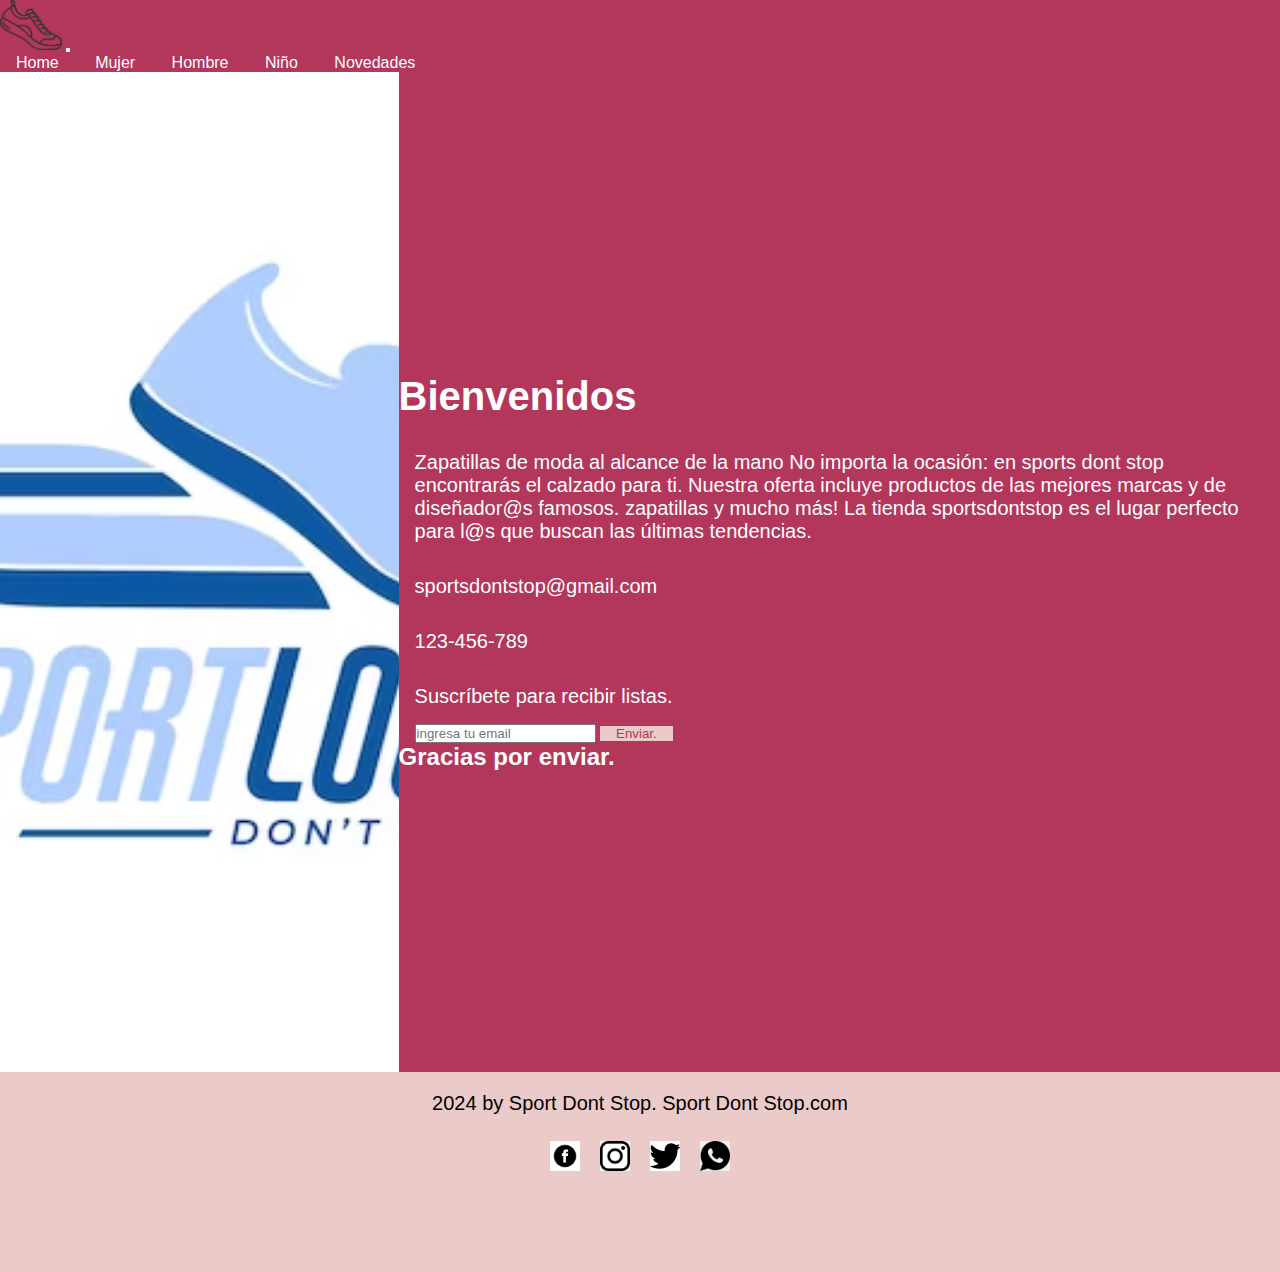
<file: index.html>
<!DOCTYPE html>
<html lang="en">
<head>
    <meta charset="UTF-8">
    <meta http-equiv="X-UA-Compatible" content="IE=edge">
    <meta name="viewport" content="width=device-width, initial-scale=1.0">
    <meta name="description" content="Tu tienda favorita de zapatillas">
   <meta name="keywords"  content="Zapatilas, Tenis, Depotivas, Comodidad, Zapatillas Niño, Zapatillas Adulto">
    <!--link a css-->
    <link href="https://cdn.jsdelivr.net/npm/bootstrap@5.3.0-alpha1/dist/css/bootstrap.min.css" rel="stylesheet" integrity="sha384-GLhlTQ8iRABdZLl6O3oVMWSktQOp6b7In1Zl3/Jr59b6EGGoI1aFkw7cmDA6j6gD" crossorigin="anonymous">
    <link rel="stylesheet" href="./css/style.css">
    <title>Home</title>
</head>

<body class="body__home">
    
    
    <header> 
        <nav class="navbar navbar-expand-lg bg-body-tertiary">
            <div class="container-fluid">
                <a  href="#"><img class="logo--imagen" src="./assets/logo2.png" alt="logo2"></a>
              <button class="navbar-toggler" type="button" data-bs-toggle="collapse" data-bs-target="#navbarNavAltMarkup" aria-controls="navbarNavAltMarkup" aria-expanded="false" aria-label="Toggle navigation">
                <span class="navbar-toggler-icon"></span>
              </button>

              <div class="collapse navbar-collapse" id="navbarNavAltMarkup">
                <div class="navbar-nav">
                  <a class="nav-link" href="index.html">Home</a> 
                  <a class="nav-link" href="pages/mujer.html">Mujer</a> 
                  <a class="nav-link" href="pages/hombre.html">Hombre</a>
                  <a class="nav-link" href="pages/nino.html">Niño</a>
                  <a class="nav-link" href="pages/novedades.html">Novedades</a>
                
                </div>
              </div>
            </div>
          </nav>

    </header>

    <main class="mainlogoinf">
        <div class="div__logo">        
        </div>
        <div class="contenedor__secction">
            <section class="section__letras">
            

                <h1 class="title">Bienvenidos</h1>
                <p>Zapatillas de moda al alcance de la mano
                    No importa la ocasión: en sports dont stop encontrarás el calzado para ti. Nuestra oferta incluye productos de las mejores marcas y de diseñador@s famosos. zapatillas y mucho más! La tienda sportsdontstop es el lugar perfecto para l@s que buscan las últimas tendencias.</p>
                <p>sportsdontstop@gmail.com</p>
                <p>123-456-789</p> 
                <p>Suscríbete para recibir listas.</p>
    
                <div class="enviar"> 
                    <input type="email" placeholder="ingresa tu email">
                    <button class="boton">
                        Enviar.
                    </button>
    
                </div>
                <h2>Gracias por enviar.</h2>
            </section>
        </div>
       
        

    </main>
    <footer>
        <p class="parrafo">2024 by Sport Dont Stop. Sport Dont Stop.com</p>
        <div class="contenedor__redes">

            <a href="https://es-es.facebook.com/"><img src="./assets/facebook.1.png" alt="logo facebook"></a>
            <a href="https://www.instagram.com/"><img src="./assets/instagram.1.png" alt="logo instagram"></a>
            <a href="https://twitter.com/"><img src="./assets/twitter.1.png" alt="logo twitter"></a>
            <a href="https://www.whatsapp.com/"><img src="./assets/whatsapp.1.png" alt="logo whatsapp"></a>

        </div>
    </footer>
    <script src="https://cdn.jsdelivr.net/npm/bootstrap@5.3.0-alpha1/dist/js/bootstrap.bundle.min.js" integrity="sha384-w76AqPfDkMBDXo30jS1Sgez6pr3x5MlQ1ZAGC+nuZB+EYdgRZgiwxhTBTkF7CXvN" crossorigin="anonymous"></script>
   
    
</body>

</html>
</file>
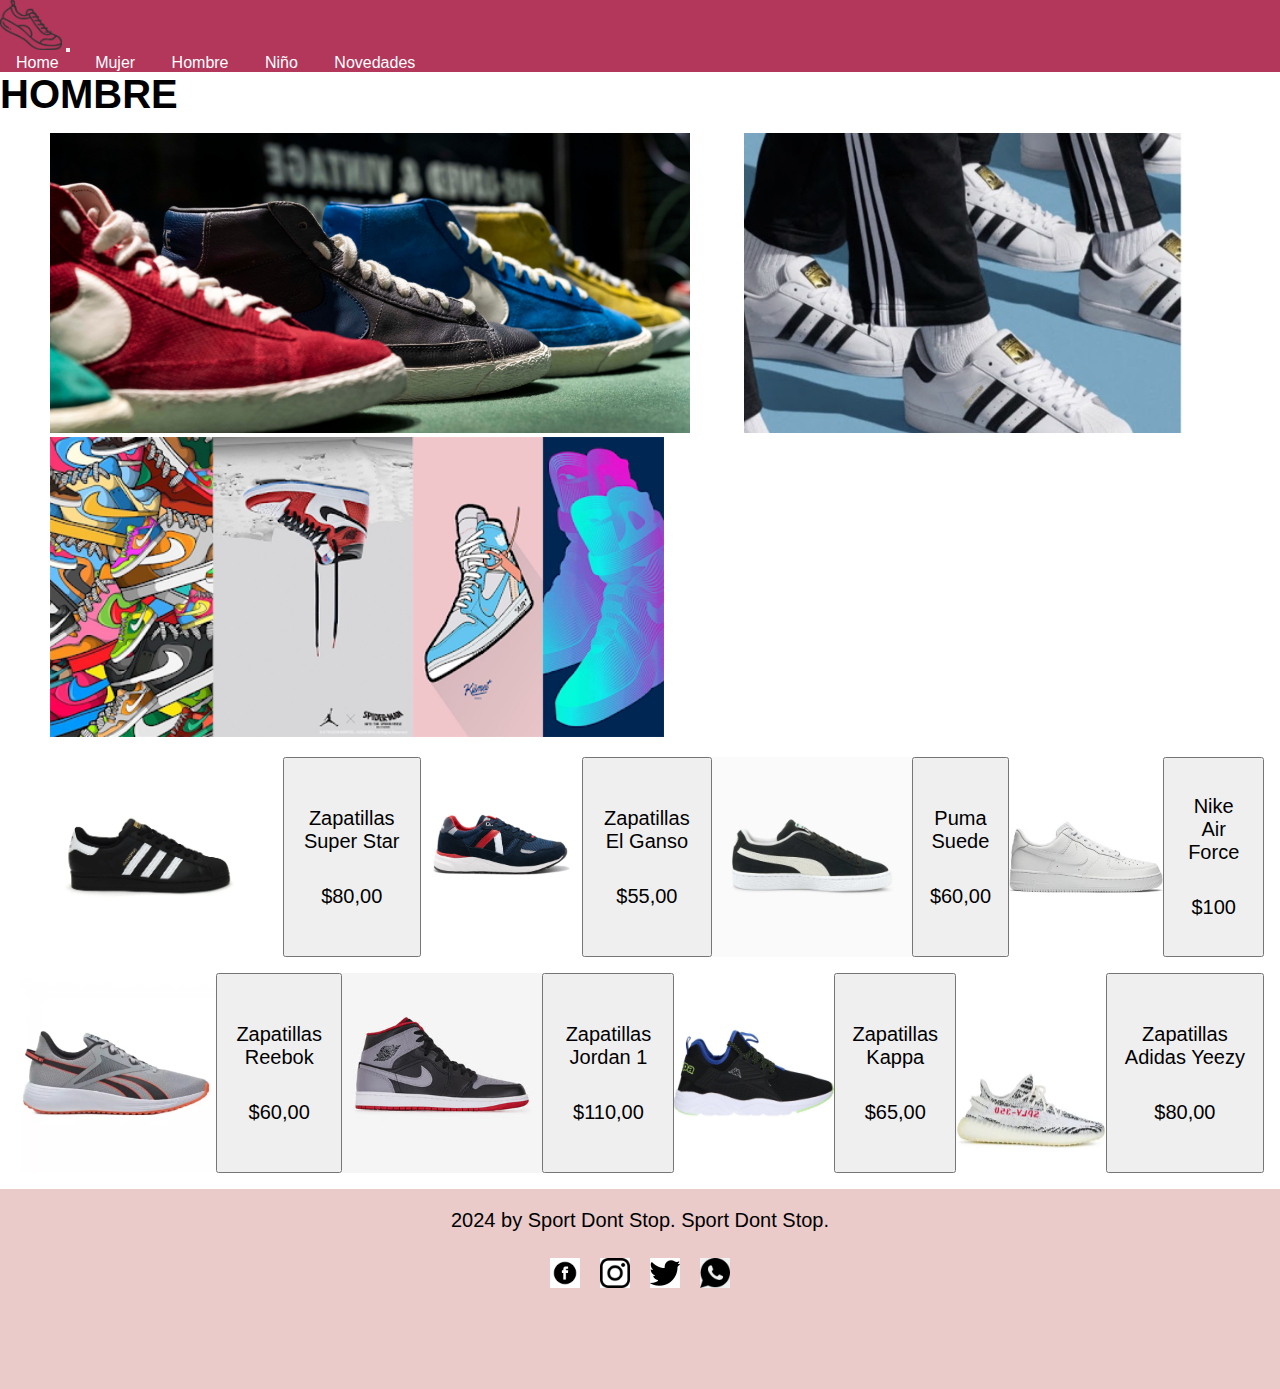
<file: pages/hombre.html>
<!DOCTYPE html>
<html lang="en">
<head>
    <meta charset="UTF-8">
    <meta http-equiv="X-UA-Compatible" content="IE=edge">
    <meta name="viewport" content="width=device-width, initial-scale=1.0">
    <meta name="description" content="Amplia selección de Zapatillas hombre ¡No te pierdas los precios bajos!">
   <meta name="keywords"  content="Zapatilas, Tenis, Depotivas, Comodidad, Zapatillas Niño, Zapatillas Adulto">
    <!--link a css-->
    <link href="https://cdn.jsdelivr.net/npm/bootstrap@5.3.0-alpha1/dist/css/bootstrap.min.css" rel="stylesheet" integrity="sha384-GLhlTQ8iRABdZLl6O3oVMWSktQOp6b7In1Zl3/Jr59b6EGGoI1aFkw7cmDA6j6gD" crossorigin="anonymous">
    <link rel="stylesheet" href="../css/style.css">
    <title>Hombre</title>
</head>
<body>
  
</body>
    
    <header> 
        <nav class="navbar navbar-expand-lg bg-body-tertiary">
            <div class="container-fluid">
                <a  href="#"><img class="logo--imagen" src="../assets/logo2.png" alt="logo2"></a>
              <button class="navbar-toggler" type="button" data-bs-toggle="collapse" data-bs-target="#navbarNavAltMarkup" aria-controls="navbarNavAltMarkup" aria-expanded="false" aria-label="Toggle navigation">
                <span class="navbar-toggler-icon"></span>
              </button>
              <div class="collapse navbar-collapse" id="navbarNavAltMarkup">
                <div class="navbar-nav">
                  <a class="nav-link" href="../index.html">Home</a> 
                  <a class="nav-link" href="./mujer.html">Mujer</a> 
                  <a class="nav-link" href="./hombre.html">Hombre</a>
                  <a class="nav-link" href="./nino.html">Niño</a>
                  <a class="nav-link" href="./novedades.html">Novedades</a>
                
                </div>
              </div>
            </div>
          </nav>

    </header>
    <H1>HOMBRE</H1>
    <main>
        <section class="hombre__1">
            <img src="../assets/hombre/hombre1.PNG" alt="foto publicitaria con zapatillas nike">
            <img src="../assets/hombre/hombre2.jpg" alt="foto publicitaria zapatillas adidas">
            <img src="../assets/hombre/hombre3.png" alt="foto publicitaria con tres zapatillas nike">
        </section>
         

        <section class="hombre__2">

            <div class="div__hombre1">
            <img src="../assets/hombre/hsuperstars.webp" alt="zapatillas superstars">
            <button>
            <p>Zapatillas Super Star</p>
            <p>$80,00</p>
          </button>
            <img src="../assets/hombre/helganso.jpg" alt="zapatillas elganso">
            <button>
            <p>Zapatillas El Ganso</p>
            <p>$55,00</p>
          </button>
            <img src="../assets/hombre/hpuma.jpg" alt="zapatillas puma">
            <button>
            <p>Puma Suede</p>
            <p>$60,00</p>
          </button>
            <img src="../assets/hombre/hnike.jpg" alt=" zapatillas nikeaireforce">
            <button>
            <p>Nike Air Force</p>
            <p>$100</p>
          </button>
        </div>
        
        <div class="div__hombre2">
            <img src="../assets/hombre/hreebook.webp" alt="zapatillas reebok">
            <button>
            <p>Zapatillas Reebok</p>
            <p>$60,00</p>
          </button>
            <img src="../assets/hombre/hjordan.avif" alt=" zapatillas jordanone">
            <button>
            <p>Zapatillas Jordan 1</p>
            <p>$110,00</p>
          </button>
            <img src="../assets/hombre/hkappa.jpg" alt="zapatillas kappa">
            <button>
            <p>Zapatillas Kappa</p>
            <p>$65,00</p>
          </button>
            <img src="../assets/hombre/hyeezy.webp" alt=" zapatillas yeezy">
            <button>
            <p>Zapatillas Adidas Yeezy</p>
            <p>$80,00</p>
          </button>
       </div>
        </section>

        </div>
    </main>


    <section>
        
    </section>
    <footer>
        <p class="parrafo">2024 by Sport Dont Stop. Sport Dont Stop.</p>
        <div class="contenedor__redes">

          <a href="https://es-es.facebook.com/"><img src="../assets/facebook.1.png" alt="logo facebook"></a>
          <a href="https://www.instagram.com/"><img src="../assets/instagram.1.png" alt="logo instagram"></a>
          <a href="https://twitter.com/"><img src="../assets/twitter.1.png" alt="logo twitter"></a>
          <a href="https://www.whatsapp.com/"><img src="../assets/whatsapp.1.png" alt="logo whatsapp"></a>

      </div>
    </footer>
    <script src="https://cdn.jsdelivr.net/npm/bootstrap@5.3.0-alpha1/dist/js/bootstrap.bundle.min.js" integrity="sha384-w76AqPfDkMBDXo30jS1Sgez6pr3x5MlQ1ZAGC+nuZB+EYdgRZgiwxhTBTkF7CXvN" crossorigin="anonymous"></script>
   
</body>
</html>
</file>
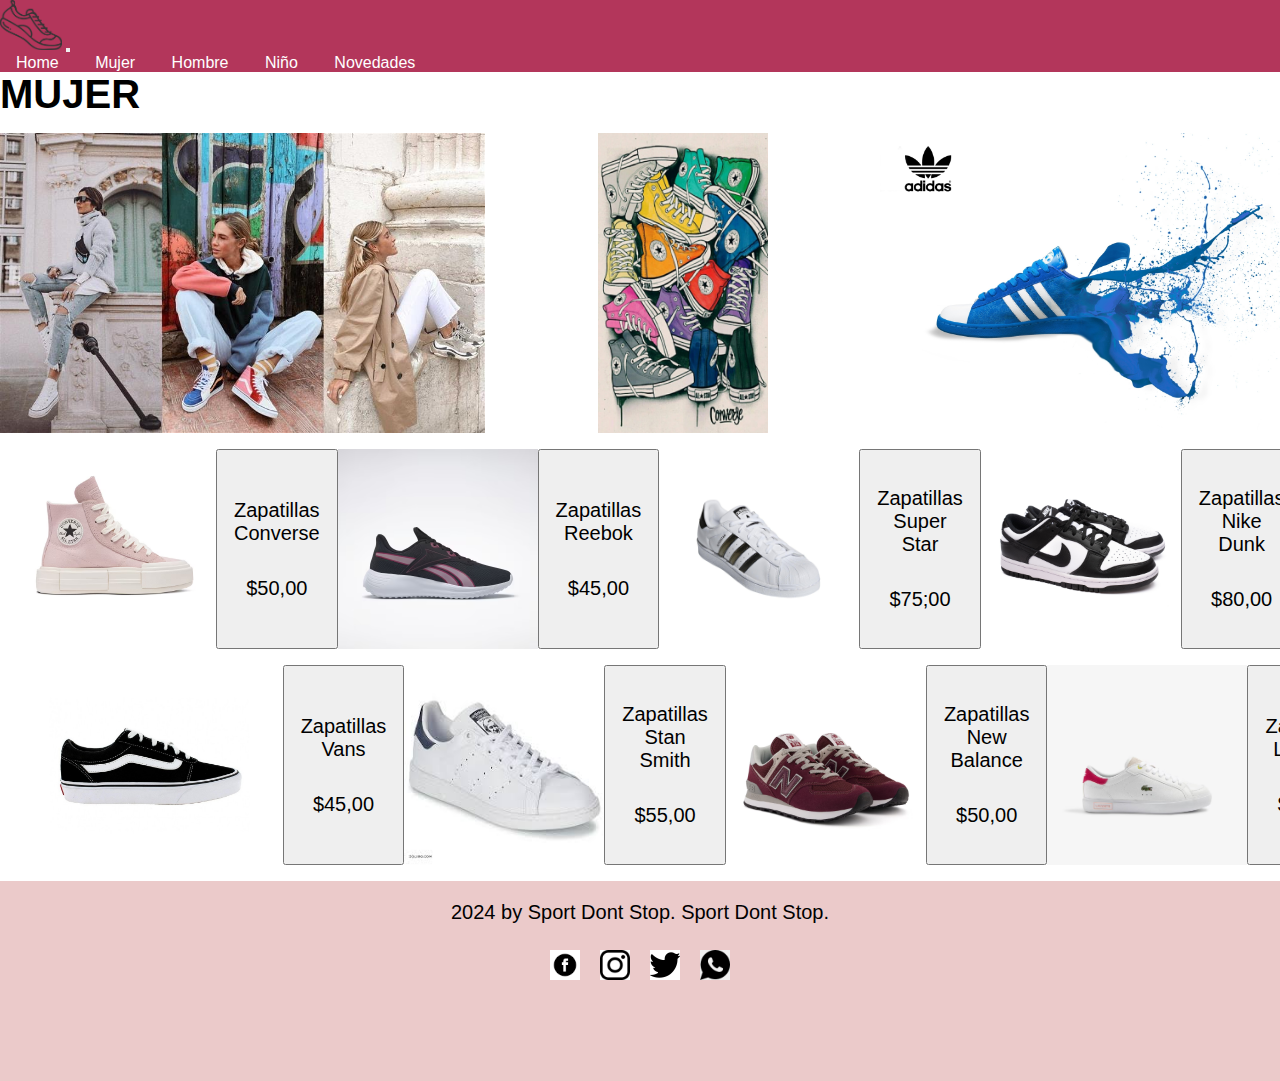
<file: pages/mujer.html>
<html lang="en">
<head>
    <meta charset="UTF-8">
    <meta http-equiv="X-UA-Compatible" content="IE=edge">
    <meta name="viewport" content="width=device-width, initial-scale=1.0">
    <meta name="description" content="Encuentra tu par perfecto de zapatillas, diseñadas para el deporte y el día a día.">
   <meta name="keywords"  content="Zapatilas, Tenis, Depotivas, Comodidad, Zapatillas Niño, Zapatillas Adulto">
     <!--link a css-->
     <link href="https://cdn.jsdelivr.net/npm/bootstrap@5.3.0-alpha1/dist/css/bootstrap.min.css" rel="stylesheet" integrity="sha384-GLhlTQ8iRABdZLl6O3oVMWSktQOp6b7In1Zl3/Jr59b6EGGoI1aFkw7cmDA6j6gD" crossorigin="anonymous">
     <link rel="stylesheet" href="../css/style.css">
    <title>Mujer</title>
</head>
<body>
    
</head>
<body>

    <header> 
       <nav class="navbar navbar-expand-lg bg-body-tertiary">
            <div class="container-fluid">
                <a  href="#"><img class="logo--imagen" src="../assets/logo2.png" alt="logo2"></a>
              <button class="navbar-toggler" type="button" data-bs-toggle="collapse" data-bs-target="#navbarNavAltMarkup" aria-controls="navbarNavAltMarkup" aria-expanded="false" aria-label="Toggle navigation">
                <span class="navbar-toggler-icon"></span>
              </button>
              <div class="collapse navbar-collapse" id="navbarNavAltMarkup">
                <div class="navbar-nav">
                  <a class="nav-link" href="../index.html">Home</a> 
                  <a class="nav-link" href="./mujer.html">Mujer</a> 
                  <a class="nav-link" href="./hombre.html">Hombre</a>
                  <a class="nav-link" href="./nino.html">Niño</a>
                  <a class="nav-link" href="./novedades.html">Novedades</a>
                
                </div>
              </div>
            </div>
          </nav>

    </header>
    <h1>MUJER</h1>
    <main>
        <section class="section1__mujer"> 
            <img src="../assets/mujer/mujer1.JPG" alt="foto publicitaria con tres modelos con zapatillas">
            <img src="../assets/mujer/mujer2.jpg" alt="foto publicitaria converse">
            <img src="../assets/mujer/mujer3.jpg" alt="foto publicitaria zapatilllas adidas">
        </section>

            
        
            
         <section class="section2__mujer">

    <div class="div__mujer1">
        <img src="../assets/mujer/zapatillas converse.avif" alt="zapatillas converse">
        <button>
        <p>Zapatillas Converse</p>
        <p>$50,00</p>
      </button>
        <img src="../assets/mujer/zapatillas reebook.avif" alt="zapatillas reebok">
        <button>
        <p>Zapatillas Reebok</p>
        <p>$45,00</p>
      </button>
        <img src="../assets/mujer/zapatillas super.jpg" alt="zapatillas superstar">
        <button>
        <p>Zapatillas Super Star</p>
        <p>$75;00</p>
      </button>
        <img src="../assets/mujer/zapatillas nikedunk.jpg" alt="zapatillas nikedunk">
        <button>
        <p>Zapatillas Nike Dunk</p>
        <p>$80,00</p>
      </button>
    </div>
          <div class="div__mujer2">
            <img src="../assets/mujer/zapatillas vans.jpg" alt="zapatillas vans">
            <button>
            <p>Zapatillas Vans</p>
            <p>$45,00</p>
          </button>
            <img src="../assets/mujer/zapatillas stan.jpg" alt="zapatillas stansmith">
            <button>
            <p>Zapatillas Stan Smith</p>
            <p>$55,00</p>
          </button>
            <img src="../assets/mujer/zapatillas newbalance.avif" alt="zapatillas newbalance">
            <button>
            <p>Zapatillas New Balance</p>
            <p>$50,00</p>
          </button>
            <img src="../assets/mujer/zapatillas lacoste.avif" alt="zapatillas lacoste">
            <button>
            <p>Zapatillas Lacoste</p>
            <p>$70,00</p>
          </button>
        </div>
            
        </section>
        
    </main>
        
    <footer>
                <p class="parrafo">2024 by Sport Dont Stop. Sport Dont Stop.</p>
                <div class="contenedor__redes">

                  <a href="https://es-es.facebook.com/"><img src="../assets/facebook.1.png" alt="logo facebook"></a>
                  <a href="https://www.instagram.com/"><img src="../assets/instagram.1.png" alt="logo instagram"></a>
                  <a href="https://twitter.com/"><img src="../assets/twitter.1.png" alt="logo twitter"></a>
                  <a href="https://www.whatsapp.com/"><img src="../assets/whatsapp.1.png" alt="logo whatsapp"></a>
      
              </div>
            </footer>
            <script src="https://cdn.jsdelivr.net/npm/bootstrap@5.3.0-alpha1/dist/js/bootstrap.bundle.min.js" integrity="sha384-w76AqPfDkMBDXo30jS1Sgez6pr3x5MlQ1ZAGC+nuZB+EYdgRZgiwxhTBTkF7CXvN" crossorigin="anonymous"></script>
    
</body>
</html>
</file>
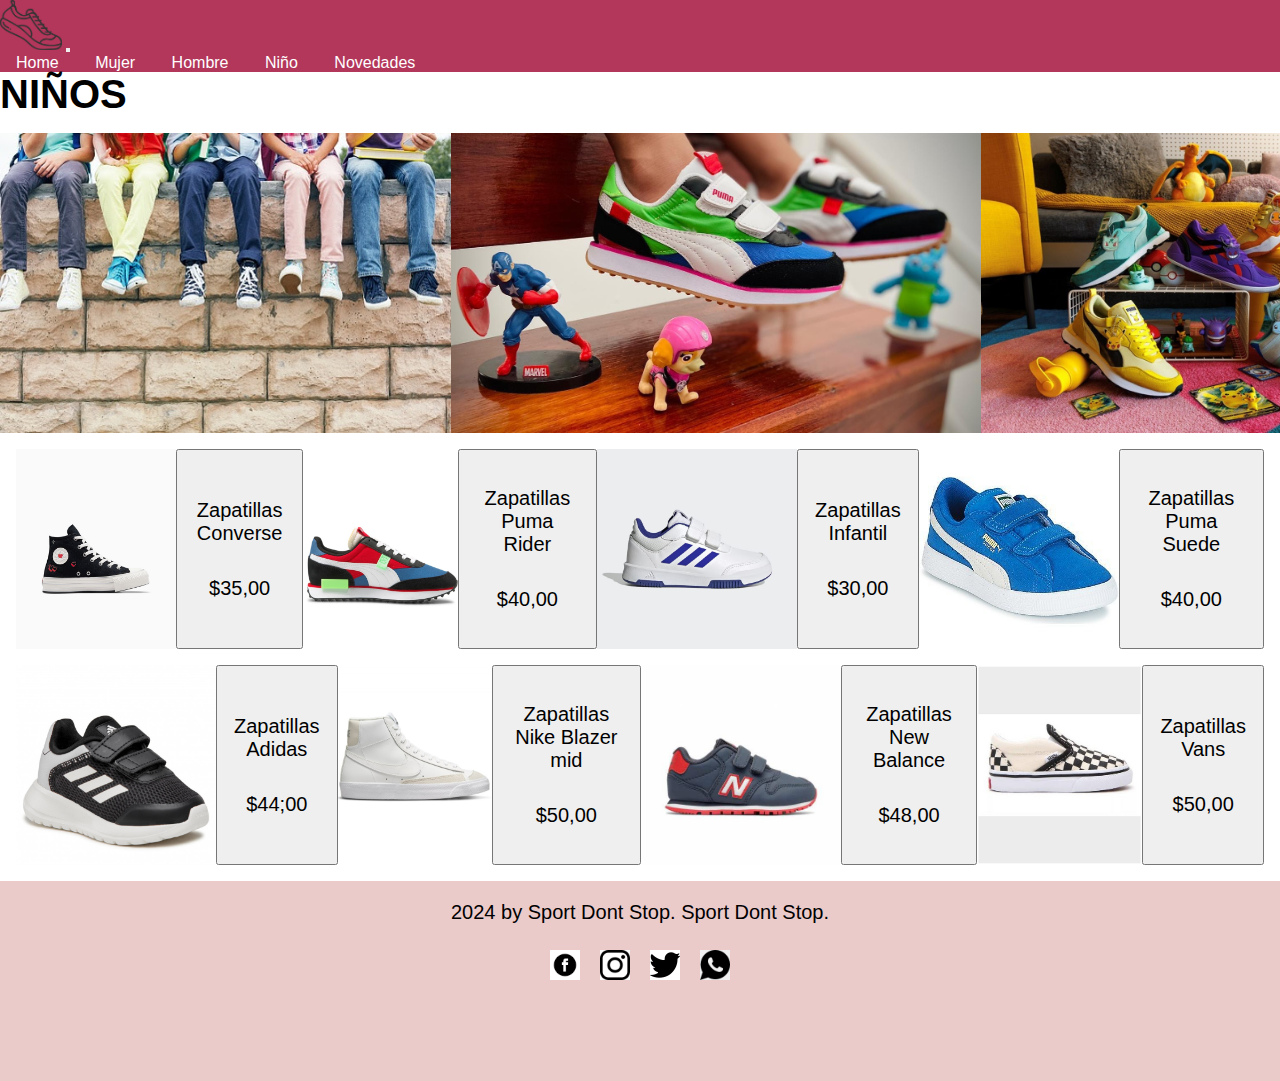
<file: pages/nino.html>
<html lang="en">
<head>
    <meta charset="UTF-8">
    <meta http-equiv="X-UA-Compatible" content="IE=edge">
    <meta name="viewport" content="width=device-width, initial-scale=1.0">
    <meta name="description" content="Echa un vistazo a la colección de ropa infantil y crea un look cómodo.">
   <meta name="keywords"  content="Zapatilas, Tenis, Depotivas, Comodidad, Zapatillas Niño, Zapatillas Adulto">
         <!--link a css-->
         <link href="https://cdn.jsdelivr.net/npm/bootstrap@5.3.0-alpha1/dist/css/bootstrap.min.css" rel="stylesheet" integrity="sha384-GLhlTQ8iRABdZLl6O3oVMWSktQOp6b7In1Zl3/Jr59b6EGGoI1aFkw7cmDA6j6gD" crossorigin="anonymous">
<link rel="stylesheet" href="../css/style.css">
    <title>Niños</title>
</head>
<body>
</head>
<body>
    <header> 
        <nav class="navbar navbar-expand-lg bg-body-tertiary">
            <div class="container-fluid">
                <a  href="#"><img class="logo--imagen" src="../assets/logo2.png" alt="logo2"></a>
              <button class="navbar-toggler" type="button" data-bs-toggle="collapse" data-bs-target="#navbarNavAltMarkup" aria-controls="navbarNavAltMarkup" aria-expanded="false" aria-label="Toggle navigation">
                <span class="navbar-toggler-icon"></span>
              </button>
              <div class="collapse navbar-collapse" id="navbarNavAltMarkup">
                <div class="navbar-nav">
                  <a class="nav-link" href="../index.html">Home</a> 
                  <a class="nav-link" href="./mujer.html">Mujer</a> 
                  <a class="nav-link" href="./hombre.html">Hombre</a>
                  <a class="nav-link" href="./nino.html">Niño</a>
                  <a class="nav-link" href="./novedades.html">Novedades</a>
                
                </div>
              </div>
            </div>
          </nav>

    </header>
    <H1>NIÑOS</H1>
    <main>
        <section class="niño__1">
            <img src="../assets/niño/nino1.JPG" alt="foto publicitaria piernas de niños">
            <img src="../assets/niño/nino2.JPG" alt="foto publicitaria zapatillas de niño con juguetes">
            <img src="../assets/niño/nino3.JPG" alt="foto publicitaria con zapatillas dentro de una habitación">
        </section>
         

        <section class="hombre__2">
            <div class="div__niño1">
            <img src="../assets/niño/ninoconverse.jpg" alt="zapatillas converse">
            <button>
            <p>Zapatillas Converse</p>
            <p>$35,00</p>
          </button>
            <img src="../assets/niño/ninopuma.jpg" alt="zapatillas puma">
            <button>
            <p>Zapatillas Puma Rider</p>
            <p>$40,00</p>
          </button>
            <img src="../assets/niño/ninoinfantil.avif" alt="zapatillas infantil">
            <button>
            <p>Zapatillas Infantil</p>
            <p>$30,00</p>
          </button>
            <img src="../assets/niño/ninosuede.jpg" alt="zapatillas pumasuede">
            <button>
            <p>Zapatillas Puma Suede</p>
            <p>$40,00</p>
          </button>
        </div>
        
        <div class="div__niño2">
            <img src="../assets/niño/ninoadidas.jpg" alt="zapatillas adidas">
            <button>
            <p>Zapatillas Adidas</p>
            <p>$44;00</p>
          </button>
            <img src="../assets/niño/ninonike.jpg" alt="zapatillas nikeblazer">
            <button>
            <p>Zapatillas Nike Blazer mid</p>
            <p>$50,00</p>
          </button>
            <img src="../assets/niño/ninonew.jpg"alt="zapatillas newbalance">
            <button>
            <P>Zapatillas New Balance</P>
            <p>$48,00</p>
          </button>
            <img src="../assets/niño/ninovans.jpg" alt="zapatillas vans">
            <button>
            <p>Zapatillas Vans</p>
            <p>$50,00</p>
          </button>
       </div>
        </section>

        </div>
    </main>    
    <section>
    </section>
    <footer>
        <p class="parrafo">2024 by Sport Dont Stop. Sport Dont Stop.</p>
        <div class="contenedor__redes">

          <a href="https://es-es.facebook.com/"><img src="../assets/facebook.1.png" alt="logo facebook"></a>
          <a href="https://www.instagram.com/"><img src="../assets/instagram.1.png" alt="logo instagram"></a>
          <a href="https://twitter.com/"><img src="../assets/twitter.1.png" alt="logo twitter"></a>
          <a href="https://www.whatsapp.com/"><img src="../assets/whatsapp.1.png" alt="logo whatsapp"></a>

      </div>
    </footer>
    <script src="https://cdn.jsdelivr.net/npm/bootstrap@5.3.0-alpha1/dist/js/bootstrap.bundle.min.js" integrity="sha384-w76AqPfDkMBDXo30jS1Sgez6pr3x5MlQ1ZAGC+nuZB+EYdgRZgiwxhTBTkF7CXvN" crossorigin="anonymous"></script>
</body>
</html>
</file>
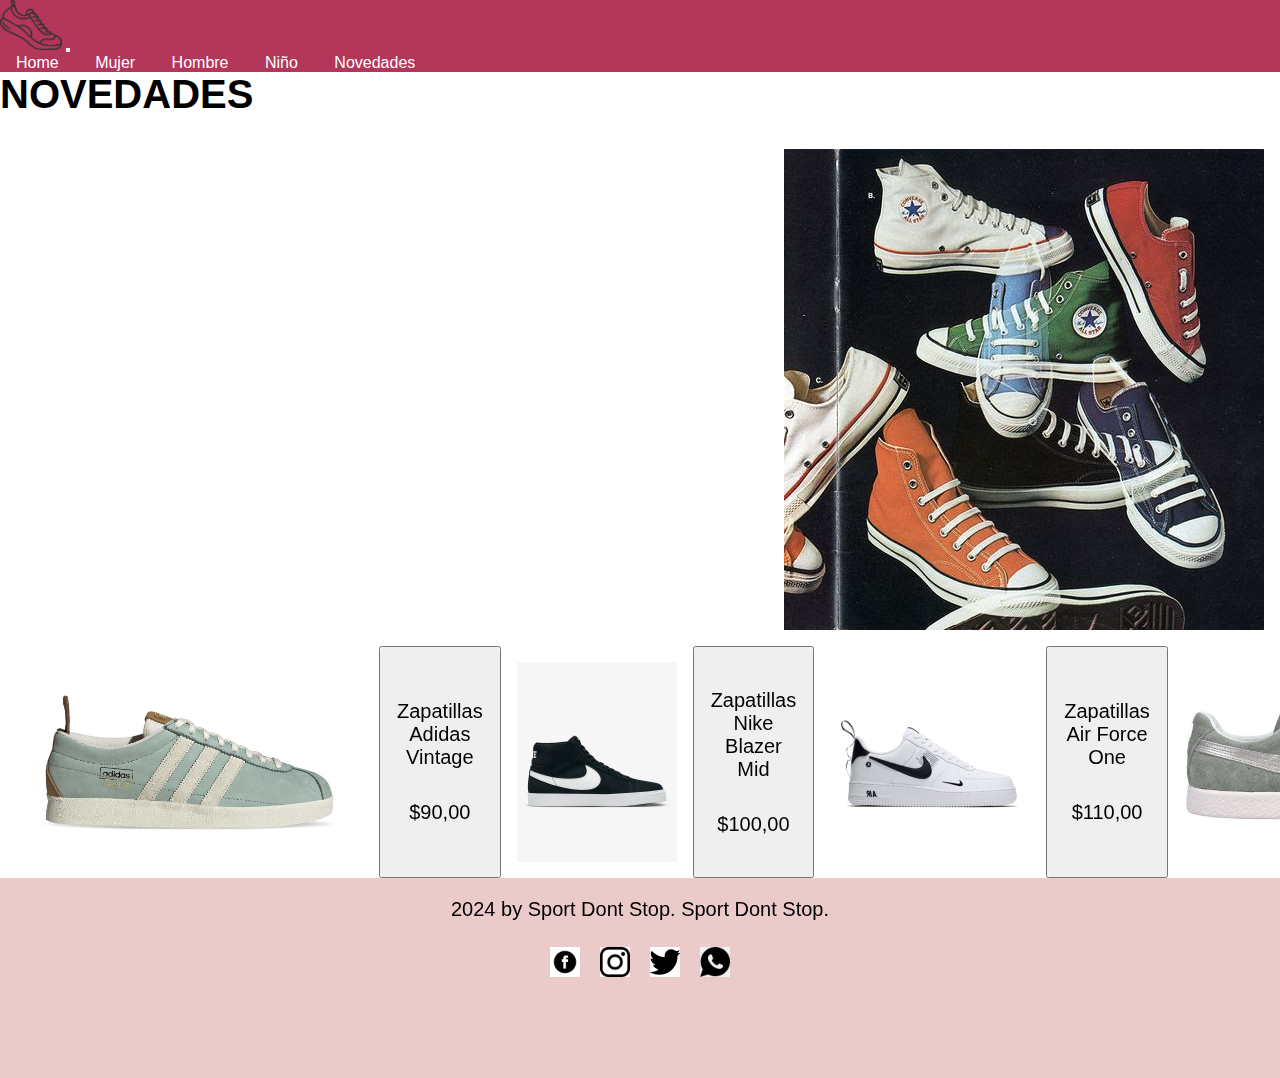
<file: pages/novedades.html>
<html lang="en">
<head>
    <meta charset="UTF-8">
    <meta http-equiv="X-UA-Compatible" content="IE=edge">
    <meta name="viewport" content="width=device-width, initial-scale=1.0">
    <meta name="description" content="Descubre nuestros modelos de zapatos para mujer, hombre y niño">
   <meta name="keywords"  content="Zapatilas, Tenis, Depotivas, Comodidad, Zapatillas Niño, Zapatillas Adulto">
         <!--link a css-->
         <link href="https://cdn.jsdelivr.net/npm/bootstrap@5.3.0-alpha1/dist/css/bootstrap.min.css" rel="stylesheet" integrity="sha384-GLhlTQ8iRABdZLl6O3oVMWSktQOp6b7In1Zl3/Jr59b6EGGoI1aFkw7cmDA6j6gD" crossorigin="anonymous">
         <link rel="stylesheet" href="../css/style.css">
    <title>Novedades</title>
</head>
<body>
</head>
<body>
    <header> 
        <nav class="navbar navbar-expand-lg bg-body-tertiary">
            <div class="container-fluid">
                <a  href="#"><img class="logo--imagen" src="../assets/logo2.png" alt="logo2"></a>
              <button class="navbar-toggler" type="button" data-bs-toggle="collapse" data-bs-target="#navbarNavAltMarkup" aria-controls="navbarNavAltMarkup" aria-expanded="false" aria-label="Toggle navigation">
                <span class="navbar-toggler-icon"></span>
              </button>
              <div class="collapse navbar-collapse" id="navbarNavAltMarkup">
                <div class="navbar-nav">
                  <a class="nav-link" href="../index.html">Home</a> 
                  <a class="nav-link" href="./mujer.html">Mujer</a> 
                  <a class="nav-link" href="./hombre.html">Hombre</a>
                  <a class="nav-link" href="./nino.html">Niño</a>
                  <a class="nav-link" href="./novedades.html">Novedades</a>
                
                </div>
              </div>
            </div>
          
        </div>

    </header>
    <H1>NOVEDADES</H1>
    <main>
        
        <section class="novedades__1">


            <iframe width="560" height="315" src="https://www.youtube.com/embed/UbpuZCB3x9k" title="YouTube video player" frameborder="0" allow="accelerometer; autoplay; clipboard-write; encrypted-media; gyroscope; picture-in-picture; web-share" allowfullscreen></iframe>
        <img src="../assets/novedades/novedades1.JPG" alt="foto mixconverse">
        </section>

        

        <section id="section__novedades">
            <img src="../assets/novedades/novadidas.jpg" alt="zapatillas adidasvintage">
            <button>
            <P>Zapatillas Adidas Vintage</P>
            <p>$90,00</p>
          </button>
            <img src="../assets/novedades/novnike.png" alt="zapatillas nikeblazer">
            <button>
            <p>Zapatillas Nike Blazer Mid</p>
            <p>$100,00</p>
          </button>
            <img src="../assets/novedades/novaireforce.jpg" alt="zapatillas nikeaireforce">
            <button>
            <p>Zapatillas Air Force One</p>
            <p>$110,00</p>
          </button>
            <img src="../assets/novedades/novpuma.jpg" alt="zapatillas pumavintage">
            <button>
            <p>Zapatillas Puma Suede Vintage</p>
            <p>$100,00</p>
          </button>
        </section>


</main>
    <section>
        
    </section>
    <footer>
        <p class="parrafo">2024 by Sport Dont Stop. Sport Dont Stop.</p>
        <div class="contenedor__redes">

          <a href="https://es-es.facebook.com/"><img src="../assets/facebook.1.png" alt="logo facebook"></a>
          <a href="https://www.instagram.com/"><img src="../assets/instagram.1.png" alt="logo instagram"></a>
          <a href="https://twitter.com/"><img src="../assets/twitter.1.png" alt="logo twitter"></a>
          <a href="https://www.whatsapp.com/"><img src="../assets/whatsapp.1.png" alt="logo whatsapp"></a>

      </div>
    </footer>
    <script src="https://cdn.jsdelivr.net/npm/bootstrap@5.3.0-alpha1/dist/js/bootstrap.bundle.min.js" integrity="sha384-w76AqPfDkMBDXo30jS1Sgez6pr3x5MlQ1ZAGC+nuZB+EYdgRZgiwxhTBTkF7CXvN" crossorigin="anonymous"></script>
</body>
</html>
</file>
<file: css/style.css>
@charset "UTF-8";
* {
  margin: 0;
  padding: 0;
  box-sizing: border-box;
  font-family: Verdana, Geneva, Tahoma, sans-serif; }

/*header*/
.logo--imagen {
  height: 50px; }

.container-fluid {
  background-color: #B3365B; }

.head {
  background-color: #B3365B; }

.navbar__ul {
  display: flex;
  justify-content: flex-end; }

.nav-link {
  text-decoration: none;
  color: #fff;
  padding: 1rem; }

.navbar__ul-li {
  list-style: none; }

.header__navbar {
  display: flex;
  justify-content: space-between;
  align-items: center; }

/*home*/
.mainlogoinf {
  display: flex; }

.body__home {
  background-color: #B3365B; }

.div__logo {
  background-image: url(../assets/logo.avif);
  background-position: center;
  background-size: cover;
  height: 1000px;
  width: 100%; }

.section__letras {
  color: #fff;
  text-align: left;
  background-position: center;
  background-size: cover;
  width: auto;
  height: center;
  flex-direction: column;
  align-items: center;
  height: 1000px;
  width: 100%;
  align-items: flex-start;
  display: flex;
  justify-content: center; }

h1 {
  padding-bottom: 1rem;
  align-self: flex-start;
  margin-right: 100px;
  font-size: 40px;
  background-position: center; }

.boton {
  background-color: #EBCACA;
  color: #B3365B;
  border: none;
  padding-left: 1rem;
  padding-right: 1rem; }

.boton:hover {
  background-color: white; }

.enviar {
  padding-left: 1rem; }

p {
  padding: 1rem;
  font-size: 20px;
  background-position: 10px; }

/*home*/
/*footer*/
footer {
  background-color: #EBCACA;
  height: 200px;
  justify-content: center; }

.parrafo {
  padding-top: 20px;
  display: flex;
  justify-content: center; }

.contenedor__redes {
  align-items: center;
  flex-direction: row;
  display: flex;
  justify-content: center; }
  .contenedor__redes img {
    height: 50px;
    padding: 10px; }

/*mujer*/
.section1__mujer {
  display: flex;
  justify-content: space-between; }

.section1__mujer img {
  height: 300px; }

.h1__mujer {
  padding: 20px; }

.div__mujer1 {
  display: flex;
  justify-content: space-between;
  height: 200px;
  margin: 1rem; }

.div__mujer2 {
  display: flex;
  justify-content: space-between;
  height: 200px;
  margin: 1rem; }

/*hombre*/
.hombre__1 img {
  height: 300px;
margin-left: 50px; }

.div__hombre1 {
  display: flex;
  justify-content: space-between;
  height: 200px;
  margin: 1rem; }

.div__hombre2 {
  display: flex;
  justify-content: space-between;
  height: 200px;
  margin: 1rem; }

/*niño*/
.niño__1 {
  display: flex;
  justify-content: space-between;}
  .niño__1 img {
    height: 300px;}

.div__niño1 {
  display: flex;
  justify-content: space-between;
  height: 200px;
  margin: 1rem; }

.div__niño2 {
  display: flex;
  justify-content: space-between;
  height: 200px;
  margin: 1rem; }

/*novedades*/
.novedades__1 {
  display: flex;
  justify-content: space-around;
  padding: 1rem; }
  .novedades__1 iframe {
    width: 1000px;
    height: 481px; }

#section__novedades {
  display: flex;
  justify-content: space-around; }
  #section__novedades img {
    height: 200px;
    margin: 1rem; }

 /* Para mobile */
@media (max-width: 767px) {
  .logo--imagen {
    height: 30px;
  }

  .navbar__ul {
    justify-content: center;
  }

  .nav-link {
    padding: 0.5rem;
  }

  h1 {
    font-size: 30px;
    margin-right: 50px;
  }

  .section__letras {
    height: auto;
  }

  .div__logo {
    height: 500px;
  }

  .section1__mujer img {
    height: 200px;
  }

  .hombre__1 img {
    height: 200px;
    margin-left: 20px;
  }

  .niño__1 img {
    height: 200px;
  }

  #section__novedades img {
    height: 150px;
  }

}

/* Para tablets */
@media (min-width: 768px) and (max-width: 1023px) {
  .logo--imagen {
    height: 40px;
  }

  .nav-link {
    padding: 0.8rem;
  }

  h1 {
    font-size: 35px;
    margin-right: 80px;
  }

  .section__letras {
    height: auto;
  }

  .div__logo {
    height: 600px;
  }

  .section1__mujer img {
    height: 250px;
  }

  .hombre__1 img {
    height: 250px;
    margin-left: 30px;
  }

  .niño__1 img {
    height: 250px;
  }

  #section__novedades img {
    height: 180px;
  }

}

/* Para desktops */
@media (min-width: 1024px) {
  .logo--imagen {
    height: 50px;
  }

  .nav-link {
    padding: 1rem;
  }

  h1 {
    font-size: 40px;
    margin-right: 100px;
  }

  .div__logo {
    height: 1000px;
  }

  .section1__mujer img {
    height: 300px;
  }

  .hombre__1 img {
    height: 300px;
    margin-left: 50px;
  }

  .niño__1 img {
    height: 300px;
  }

  #section__novedades img {
    height: 200px;
  }

}
</file>
